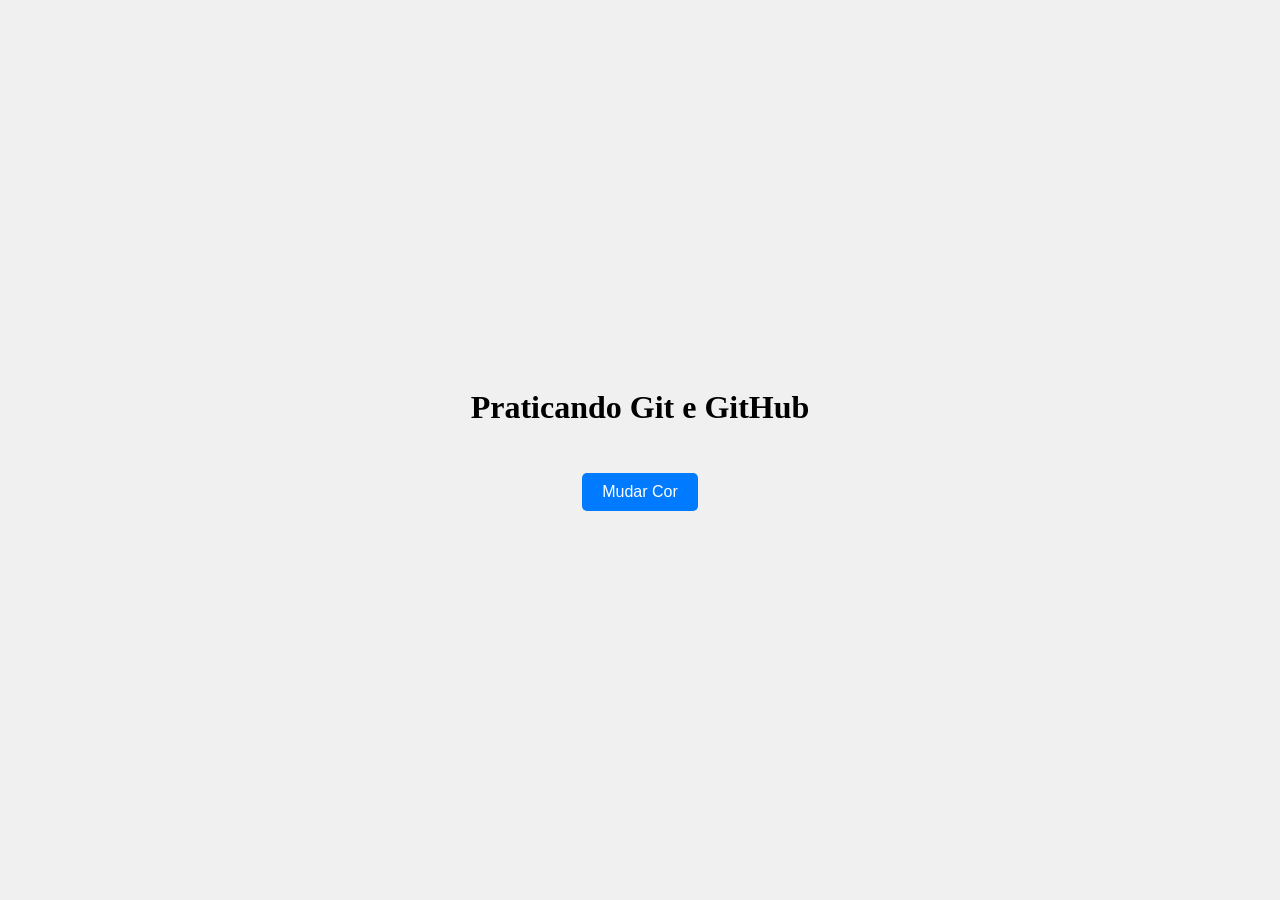
<file: index.html>
<!DOCTYPE html>
<html lang="pt-BR">

<head>
    <meta charset="UTF-8">
    <meta name="viewport" content="width=device-width, initial-scale=1.0">
    <title>Atividade Git</title>
    <link rel="stylesheet" href="estilo.css">
</head>

<body>
    <h1>Praticando Git e GitHub<h1>
            <button id="meuBotao">Mudar Cor</button>


            <script src="script.js"></script>
</body>

</html>
</file>
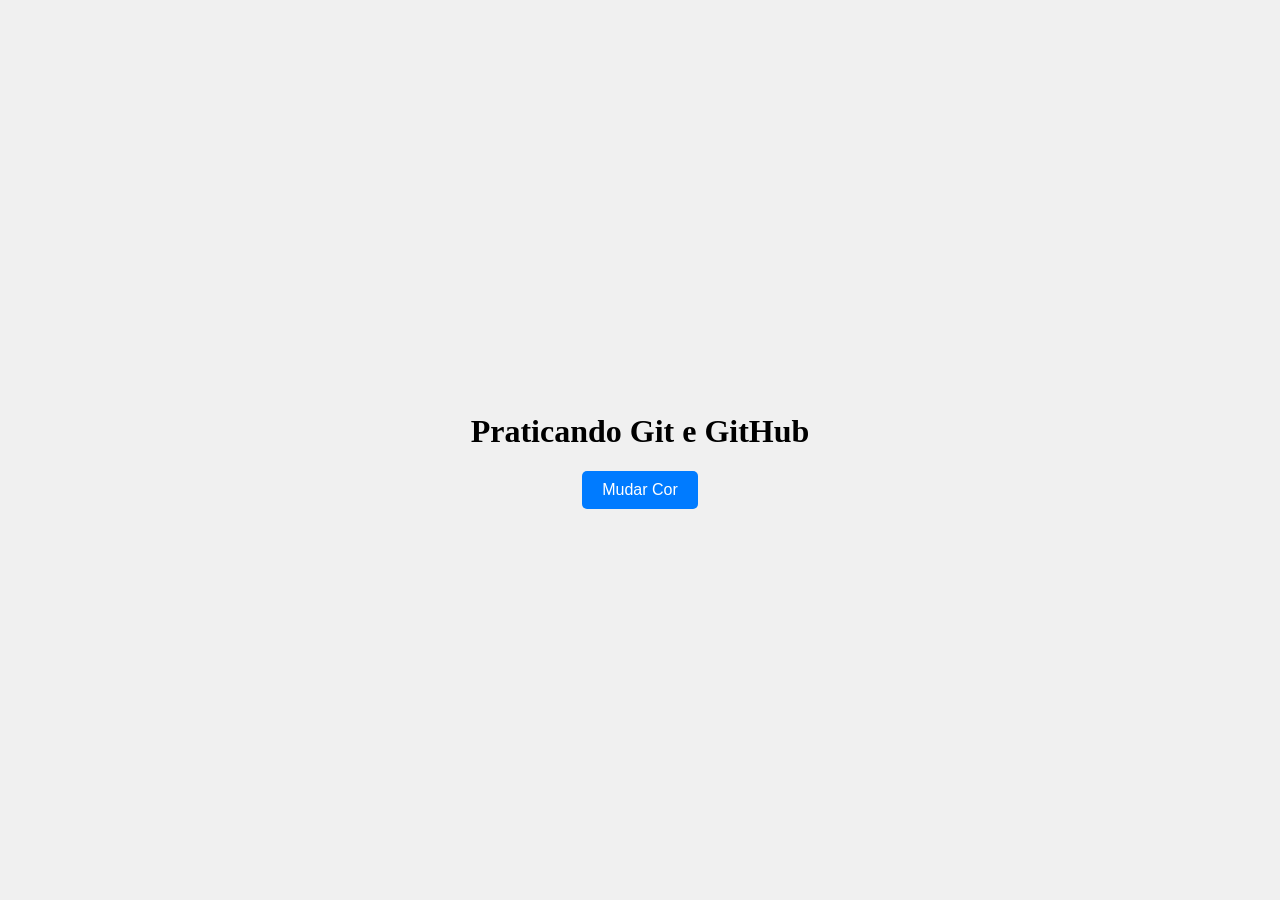
<file: Codigo corrigido/index.html>
<!DOCTYPE html>
<html lang="pt-BR">

<head>
    <meta charset="UTF-8">
    <meta name="viewport" content="width=device-width, initial-scale=1.0">
    <title>Atividade Git</title>
    <link rel="stylesheet" href="estilo.css">
</head>

<body>
    <h1>Praticando Git e GitHub</h1>
    <button id="meuBotao">Mudar Cor</button>

    <script src="script.js"></script>
</body>

</html>
</file>
<file: estilo.css>
body {
    display: flex;
    flex-direction: column;
    align-items: center;
    justify-content: center;
    height: 100vh;
    margin: 0;
    background-color: #f0f0f0;
}

button {
    padding: 10px 20px;
    font-size: 16px;
    background-color: #007bff;
    color: white;
    border: none;
    border-radius: 5px;
    cursor: pointer;
}
</file>
<file: Codigo corrigido/estilo.css>
body {
    display: flex;
    flex-direction: column;
    align-items: center;
    justify-content: center;
    height: 100vh;
    margin: 0;
    background-color: #f0f0f0;
}

button {
    padding: 10px 20px;
    font-size: 16px;
    background-color: #007bff;
    color: white;
    border: none;
    border-radius: 5px;
    cursor: pointer;
}
</file>
